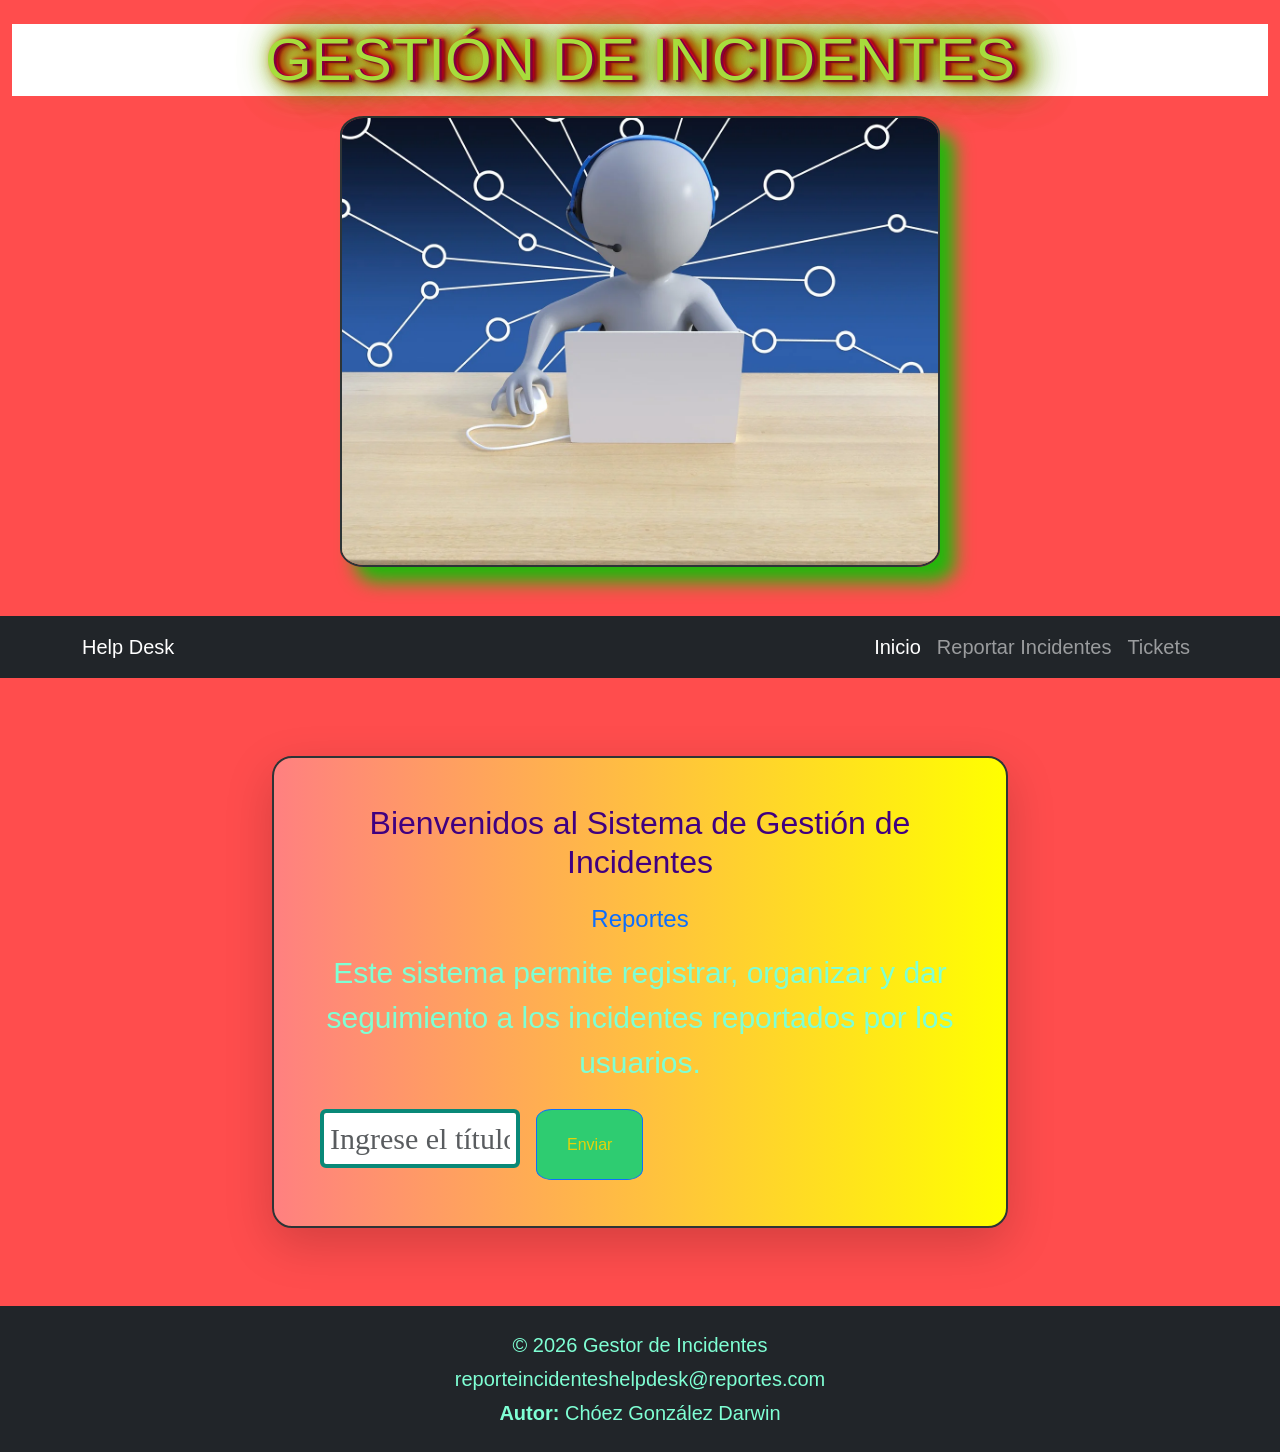
<file: index.html>
<!DOCTYPE html>
<html lang="es">
<head>
    <meta charset="UTF-8">
    <meta name="viewport" content="width=device-width, initial-scale=1.0">
    <title> REPORTE DE INCIDENTES</title>
    <link href="https://cdn.jsdelivr.net/npm/bootstrap@5.3.8/dist/css/bootstrap.min.css" rel="stylesheet" integrity="sha384-sRIl4kxILFvY47J16cr9ZwB07vP4J8+LH7qKQnuqkuIAvNWLzeN8tE5YBujZqJLB" crossorigin="anonymous">
    <link rel="stylesheet" href="styless.css">
</head>
 
<body>
  <header class="container-fluid py-4 text-center">

    <h1>GESTIÓN DE INCIDENTES</h1>

    <img src="imagen/gestordeayuda.jpg"
         class="img-fluid card-imag"
         alt="Gestor de Incidentes">

</header>
<nav class="navbar navbar-expand-md navbar-dark bg-dark">
    <div class="container">
        <a class="navbar-brand" href="#">
            Help Desk
        </a>
        <button class="navbar-toggler"
                type="button"
                data-bs-toggle="collapse"
                data-bs-target="#menu">
            <span class="navbar-toggler-icon"></span>
        </button>
        <div class="collapse navbar-collapse" id="menu">
            <ul class="navbar-nav ms-auto">
                <li class="nav-item">
                    <a class="nav-link active" href="index.html">Inicio</a>
                </li>
                <li class="nav-item">
                    <a class="nav-link" href="reportar.html">Reportar Incidentes</a>
                </li>
                <li class="nav-item">
                    <a class="nav-link" href="tickets.html">Tickets</a>
                </li>
            </ul>
        </div>
    </div>
</nav>
<main class="container py-5">
    <div class="row justify-content-center">
        <div class="col-12 col-md-10 col-lg-8">
            <div class="card shadow-lg">
                <div class="card-body">
                    <h2 class="text-center mb-4">
                        Bienvenidos al Sistema de Gestión de Incidentes
                    </h2>
                    <h4 class="text-center text-primary mb-3">
                        Reportes
                    </h4>
                    <p class="card-text text-center">
                        Este sistema permite registrar, organizar y dar seguimiento a los incidentes reportados por los usuarios.
                    </p>
                    <div class="d-flex flex-column flex-md-row gap-3 mt-4">
                        <input
                            type="text"
                            class="form-control"
                            id="reportes"
                            name="titulo"
                            placeholder="Ingrese el título del incidente">
                        <button class="btn btn-primary">
                            Enviar
                        </button>
                    </div>
                </div>
            </div>
        </div>
    </div>
</main>

<footer class="container-fluid bg-dark text-white text-center py-4">

    <p class="mb-1">
        © 2026 Gestor de Incidentes
    </p>

    <p class="mb-1">
        reporteincidenteshelpdesk@reportes.com
    </p>

    <p class="mb-0">
        <strong>Autor:</strong> Chóez González Darwin
    </p>
</footer>
</body>
</html>
</file>
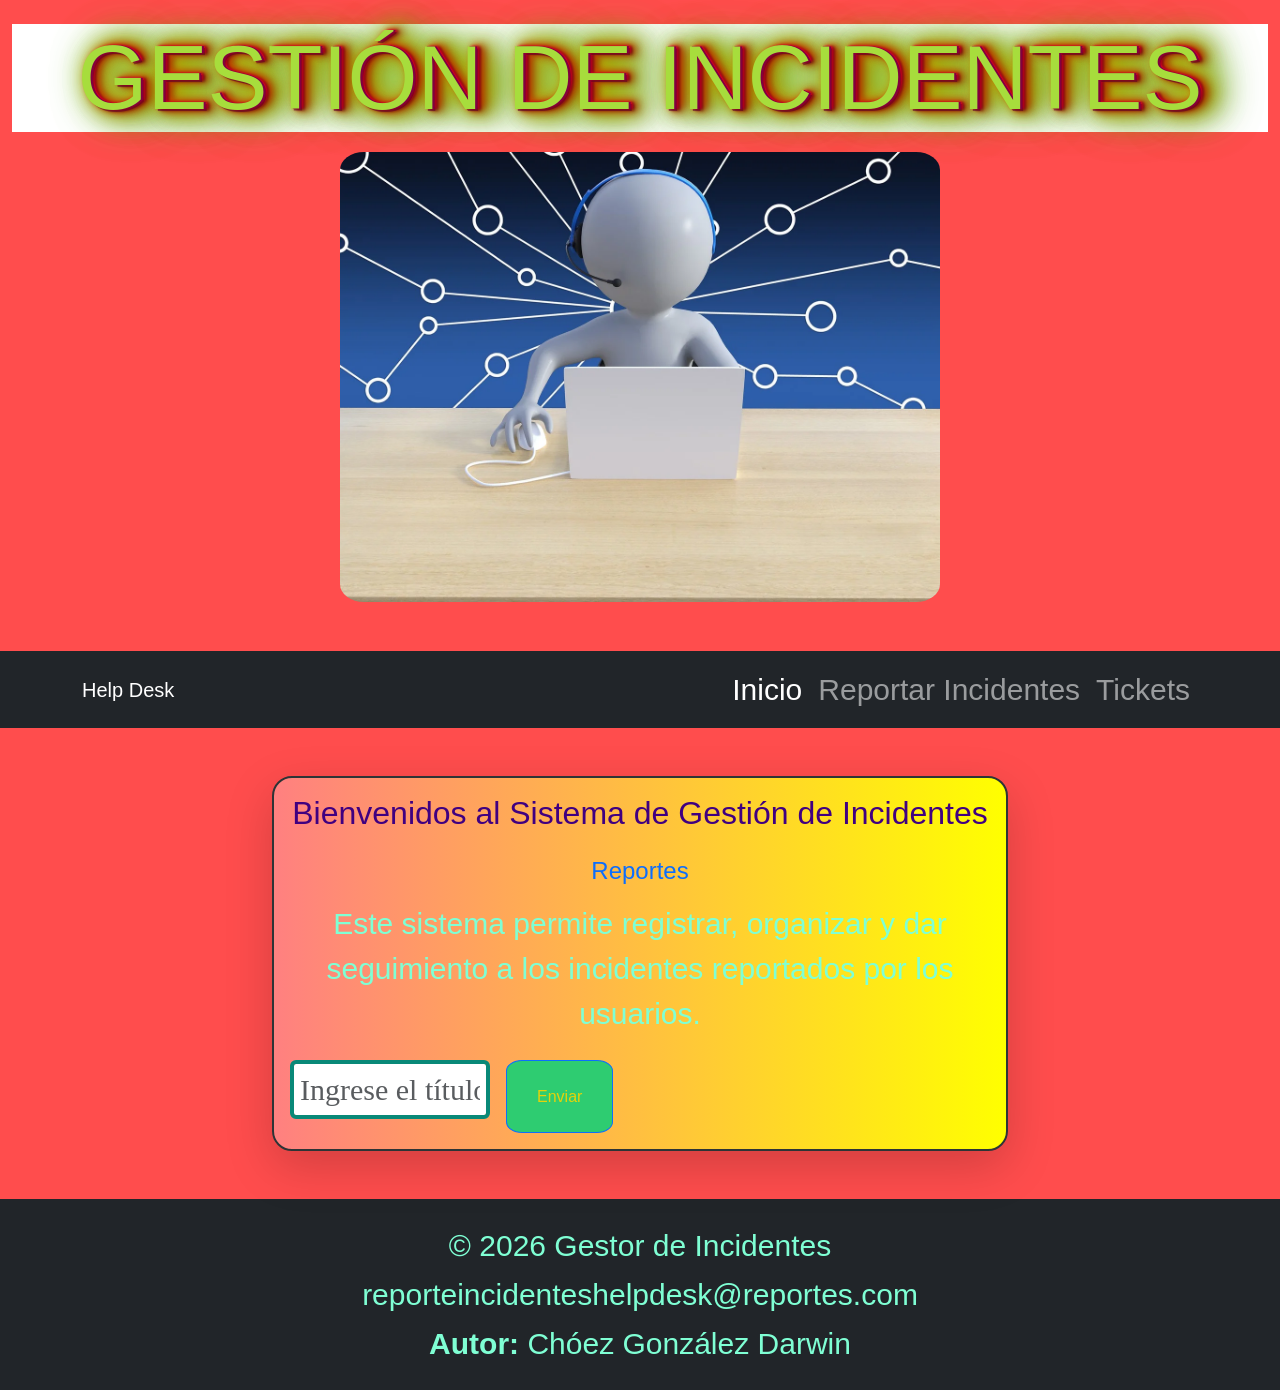
<file: Actividad 6/index.html>
<!DOCTYPE html>
<html lang="es">
<head>
    <meta charset="UTF-8">
    <meta name="viewport" content="width=device-width, initial-scale=1.0">
    <title> REPORTE DE INCIDENTES</title>
    <link href="https://cdn.jsdelivr.net/npm/bootstrap@5.3.8/dist/css/bootstrap.min.css" rel="stylesheet" integrity="sha384-sRIl4kxILFvY47J16cr9ZwB07vP4J8+LH7qKQnuqkuIAvNWLzeN8tE5YBujZqJLB" crossorigin="anonymous">
    <link rel="stylesheet" href="style.css">
</head>
 
<body>
  <header class="container-fluid py-4 text-center">

    <h1>GESTIÓN DE INCIDENTES</h1>

    <img src="imagen/gestordeayuda.jpg"
         class="img-fluid card-imag"
         alt="Gestor de Incidentes">

</header>

<nav class="navbar navbar-expand-md navbar-dark bg-dark">

    <div class="container">

        <a class="navbar-brand" href="#">
            Help Desk
        </a>

        <button class="navbar-toggler"
                type="button"
                data-bs-toggle="collapse"
                data-bs-target="#menu">

            <span class="navbar-toggler-icon"></span>

        </button>

        <div class="collapse navbar-collapse" id="menu">

            <ul class="navbar-nav ms-auto">
                <li class="nav-item">
                    <a class="nav-link active" href="index.html">Inicio</a>
                </li>

                <li class="nav-item">
                    <a class="nav-link" href="reportar.html">Reportar Incidentes</a>
                </li>

                <li class="nav-item">
                    <a class="nav-link" href="tickets.html">Tickets</a>
                </li>
            </ul>
        </div>
    </div>
</nav>
<main class="container py-5">
    <div class="row justify-content-center">
        <div class="col-12 col-md-10 col-lg-8">
            <div class="card shadow-lg">
                <div class="card-body">
                    <h2 class="text-center mb-4">
                        Bienvenidos al Sistema de Gestión de Incidentes
                    </h2>
                    <h4 class="text-center text-primary mb-3">
                        Reportes
                    </h4>
                    <p class="card-text text-center">
                        Este sistema permite registrar, organizar y dar seguimiento a los incidentes reportados por los usuarios.
                    </p>

                    <div class="d-flex flex-column flex-md-row gap-3 mt-4">

                        <input
                            type="text"
                            class="form-control"
                            id="reportes"
                            name="titulo"
                            placeholder="Ingrese el título del incidente">

                        <button class="btn btn-primary">
                            Enviar
                        </button>

                    </div>

                </div>

            </div>

        </div>

    </div>

</main>

<footer class="container-fluid bg-dark text-white text-center py-4">

    <p class="mb-1">
        © 2026 Gestor de Incidentes
    </p>

    <p class="mb-1">
        reporteincidenteshelpdesk@reportes.com
    </p>

    <p class="mb-0">
        <strong>Autor:</strong> Chóez González Darwin
    </p>
</footer>
</body>
</html>
</file>
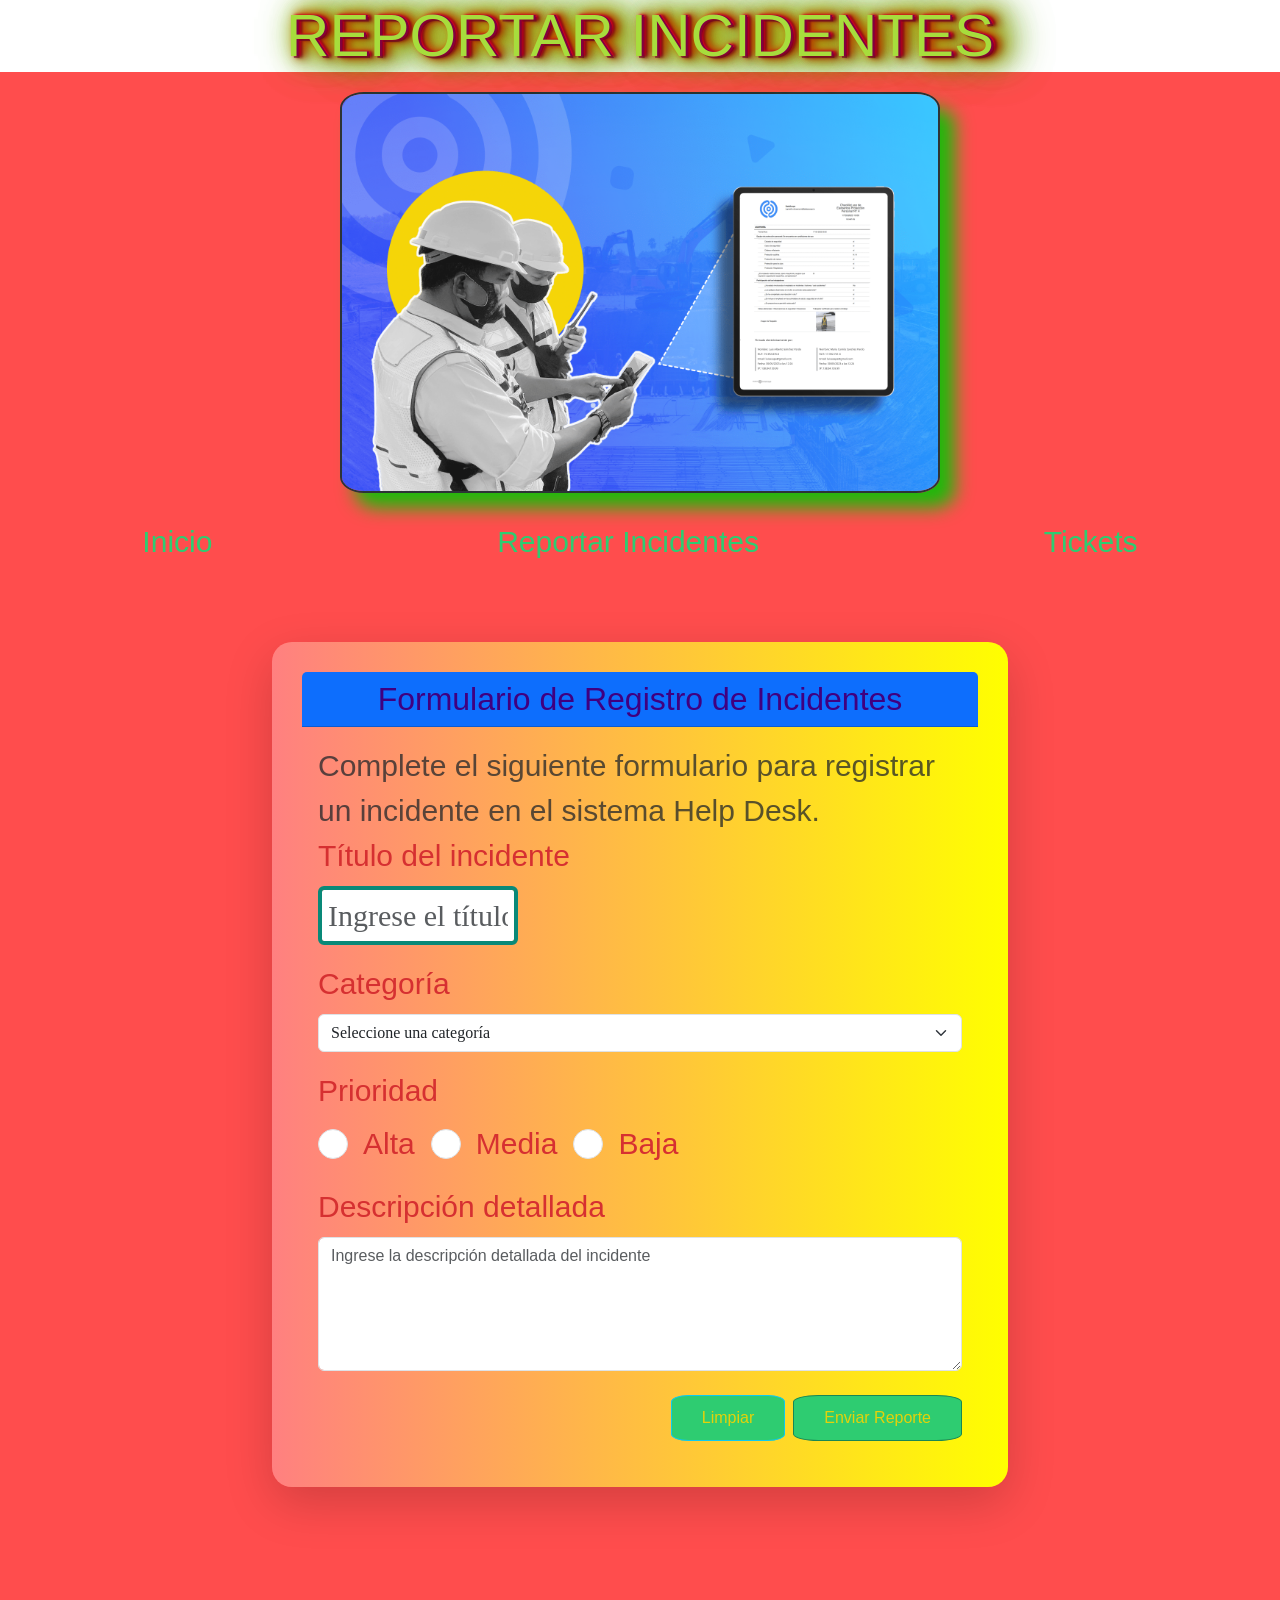
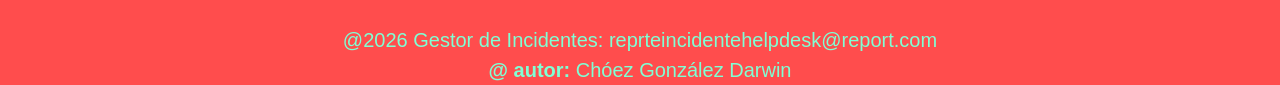
<file: reportar.html>
<!DOCTYPE html>
<html lang="es">
<head>
    <meta charset="UTF-8">
    <meta name="viewport" content="width=device-width, initial-scale=1.0">
    <title>REPORTE DE INCIDENTES</title>
    <link href="https://cdn.jsdelivr.net/npm/bootstrap@5.3.8/dist/css/bootstrap.min.css" rel="stylesheet" integrity="sha384-sRIl4kxILFvY47J16cr9ZwB07vP4J8+LH7qKQnuqkuIAvNWLzeN8tE5YBujZqJLB" crossorigin="anonymous">
    <link rel="stylesheet" href="styless.css">
</head> 

<body>
    <header>
       <h1>REPORTAR INCIDENTES</h1>
        <img src="imagen/Reportes1.png" class="img-fluid card-imag"
         alt="Gestor de Incidentes">
    </header>

    <nav>
        <ul class="nav-bar">
            <li> <a href="/index.html">Inicio</a></li>
            <li><a href="/reportar.html">Reportar Incidentes</a></li>
            <li><a href="/tickets.html">Tickets</a></li>
        </ul>
    </nav>
    <main>
   <div class="container py-5">
    <div class="row justify-content-center">
        <div class="col-12 col-md-10 col-lg-8">
            <div class=" card shadow-lg border-0">
                <div class="card-header bg-primary text-white text-center">
                    <h2 class="mb-0">Formulario de Registro de Incidentes</h2>
                </div>
                   <div class="card-body">
                    <p class="text-muted">
                        Complete el siguiente formulario para registrar un incidente en el sistema Help Desk.
                    </p>

                    <form action="#" method="post">

                        <!-- Título -->
                        <div class="mb-3">
                            <label for="titulo" class="form-label">
                                Título del incidente
                            </label>

                            <input
                                type="text"
                                class="form-control"
                                id="titulo"
                                name="titulo"
                                placeholder="Ingrese el título del incidente"
                                required>
                        </div>

                        <!-- Categoría -->
                        <div class="mb-3">

                            <label for="categoria" class="form-label">
                                Categoría
                            </label>

                            <select class="form-select" id="categoria" name="categoria">

                                <option selected disabled>
                                    Seleccione una categoría
                                </option>

                                <option value="Red">Red</option>

                                <option value="Hardware">Hardware</option>

                                <option value="Software">Software</option>

                            </select>

                        </div>

                        <div class="mb-3">

                            <label class="form-label d-block">
                                Prioridad
                            </label>

                            <div class="d-flex flex-wrap gap-3">

                                <div class="form-check">

                                    <input class="form-check-input"
                                           type="radio"
                                           name="prioridad"
                                           id="alta"
                                           value="Alta">

                                    <label class="form-check-label" for="alta">
                                        Alta
                                    </label>

                                </div>

                                <div class="form-check">

                                    <input class="form-check-input"
                                           type="radio"
                                           name="prioridad"
                                           id="media"
                                           value="Media">

                                    <label class="form-check-label" for="media">
                                        Media
                                    </label>

                                </div>

                                <div class="form-check">

                                    <input class="form-check-input"
                                           type="radio"
                                           name="prioridad"
                                           id="baja"
                                           value="Baja">
                                    <label class="form-check-label" for="baja">
                                        Baja
                                    </label>
                                </div>
                            </div>
                        </div>

                        <div class="mb-4">
                            <label for="descripcion" class="form-label">
                                Descripción detallada
                            </label>
                           <textarea
                                class="form-control"
                                id="descripcion"
                                name="descripcion"
                                rows="5"
                                placeholder="Ingrese la descripción detallada del incidente"
                                required></textarea>
                        </div>

                        <div class="d-flex flex-column flex-md-row justify-content-end gap-2">
                            <button type="reset" class="btn btn-outline-info">
                                Limpiar
                            </button>
                            <button type="submit" class="btn btn-outline-success">
                                Enviar Reporte
                            </button>
                        </div>
                    </form>
                </div>
            </div>
        </div>
    </div>
</div>

       </main>
      <footer class="informer">
            <br><br>
            <p> @2026 Gestor de Incidentes: reprteincidentehelpdesk@report.com</p>
           <p><b>@ autor:</b> Chóez González Darwin</p>
     </footer>
</body>
</html>
</file>
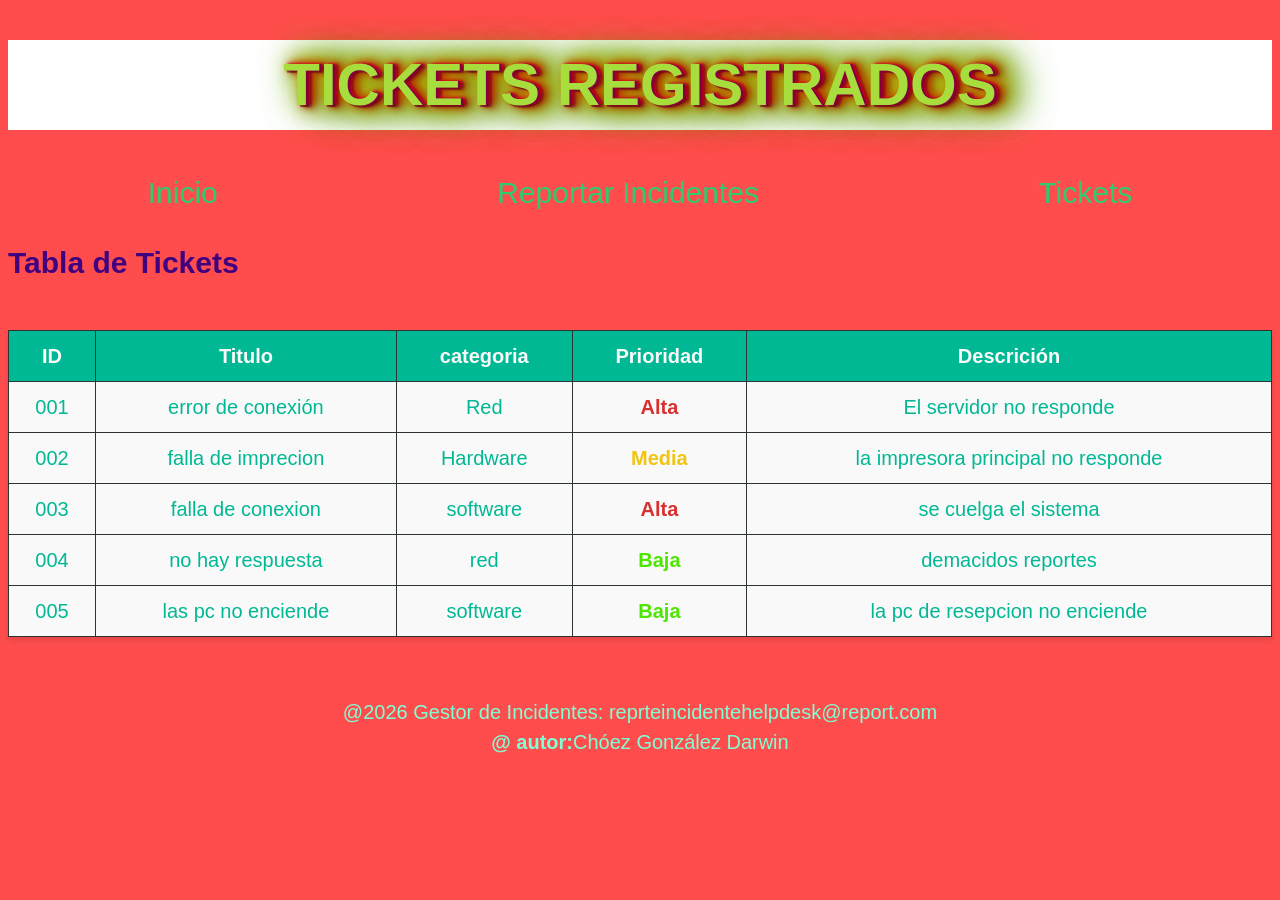
<file: tickets.html>
<!DOCTYPE html>
<html lang="en">
<head>
    <meta charset="UTF-8">
    <meta name="viewport" content="width=device-width, initial-scale=1.0">
    <title>REPORTE DE INCIDENTES</title>
    <link rel="stylesheet" href="styless.css">
</head>
<body>
    <header>
        <h1> TICKETS REGISTRADOS</h1>
    </header>
      <nav>
        <ul class="nav-bar">
            <li><a href="index.html">Inicio</a></li>
            <li><a href="reportar.html">Reportar Incidentes</a></li>
            <li><a href="tickets.html">Tickets</a></li>
        </ul>
    </nav>
<main>
  <div class="container py-4">
    <div class="tabla shadow">
        <div class="tabla-header">
            <h2 class="mb-0">Tabla de Tickets</h2>
        </div>
       <div class="table-responsive">
        <table class="table table-striped table-hover table-bordered align-middle text-center">
         <table class="table-card">
           <thead class="table-dark">
                                    <tr class="titulo-ticket">
                        <th>ID</th>
                        <th>Titulo</th>
                        <th>categoria</th>
                        <th>Prioridad</th>
                        <th>Descrición</th>
                    </tr>
             <tbody>
                    <tr>
                        <td>001</td>
                        <td>error de conexión</td>
                        <td>Red</td>
                        <td><span class="badge-alta">Alta</span></td>
                         <td>El servidor no responde</td>
                    </tr>
                    <tr>
                        <td>002</td>
                        <td>falla de imprecion</td>
                        <td>Hardware</td>
                        <td><span class="badge-media">Media</span></td>
                        <td>la impresora principal no responde</td>
                    </tr>
                    <tr>
                        <td>003</td>
                        <td>falla de conexion</td>
                        <td>software</td>
                        <td><span class="badge-alta">Alta</span></td>
                        <td>se cuelga el sistema</td>
                    </tr>
                    <tr>
                        <td>004</td>
                        <td>no hay respuesta</td>
                        <td>red</td>
                        <td><span class="badge-baja">Baja</span></td>
                        <td>demacidos reportes</td>
                    </tr>
                    <tr>
                        <td>005</td>
                        <td>las pc no enciende</td>
                        <td>software</td>
                        <td><span class="badge-baja">Baja</span></td>
                        <td>la pc de resepcion no enciende</td>
                    </tr>
                </tbody>
            </thead>
        </table>
      </table>
    </div>
  </div>
 </main>
    <footer class="informer">
            <br><br>
            <p> @2026 Gestor de Incidentes: reprteincidentehelpdesk@report.com</p>
            <p><b>@ autor:</b>Chóez González Darwin</p>
        </footer>
</body>
</html>
</file>
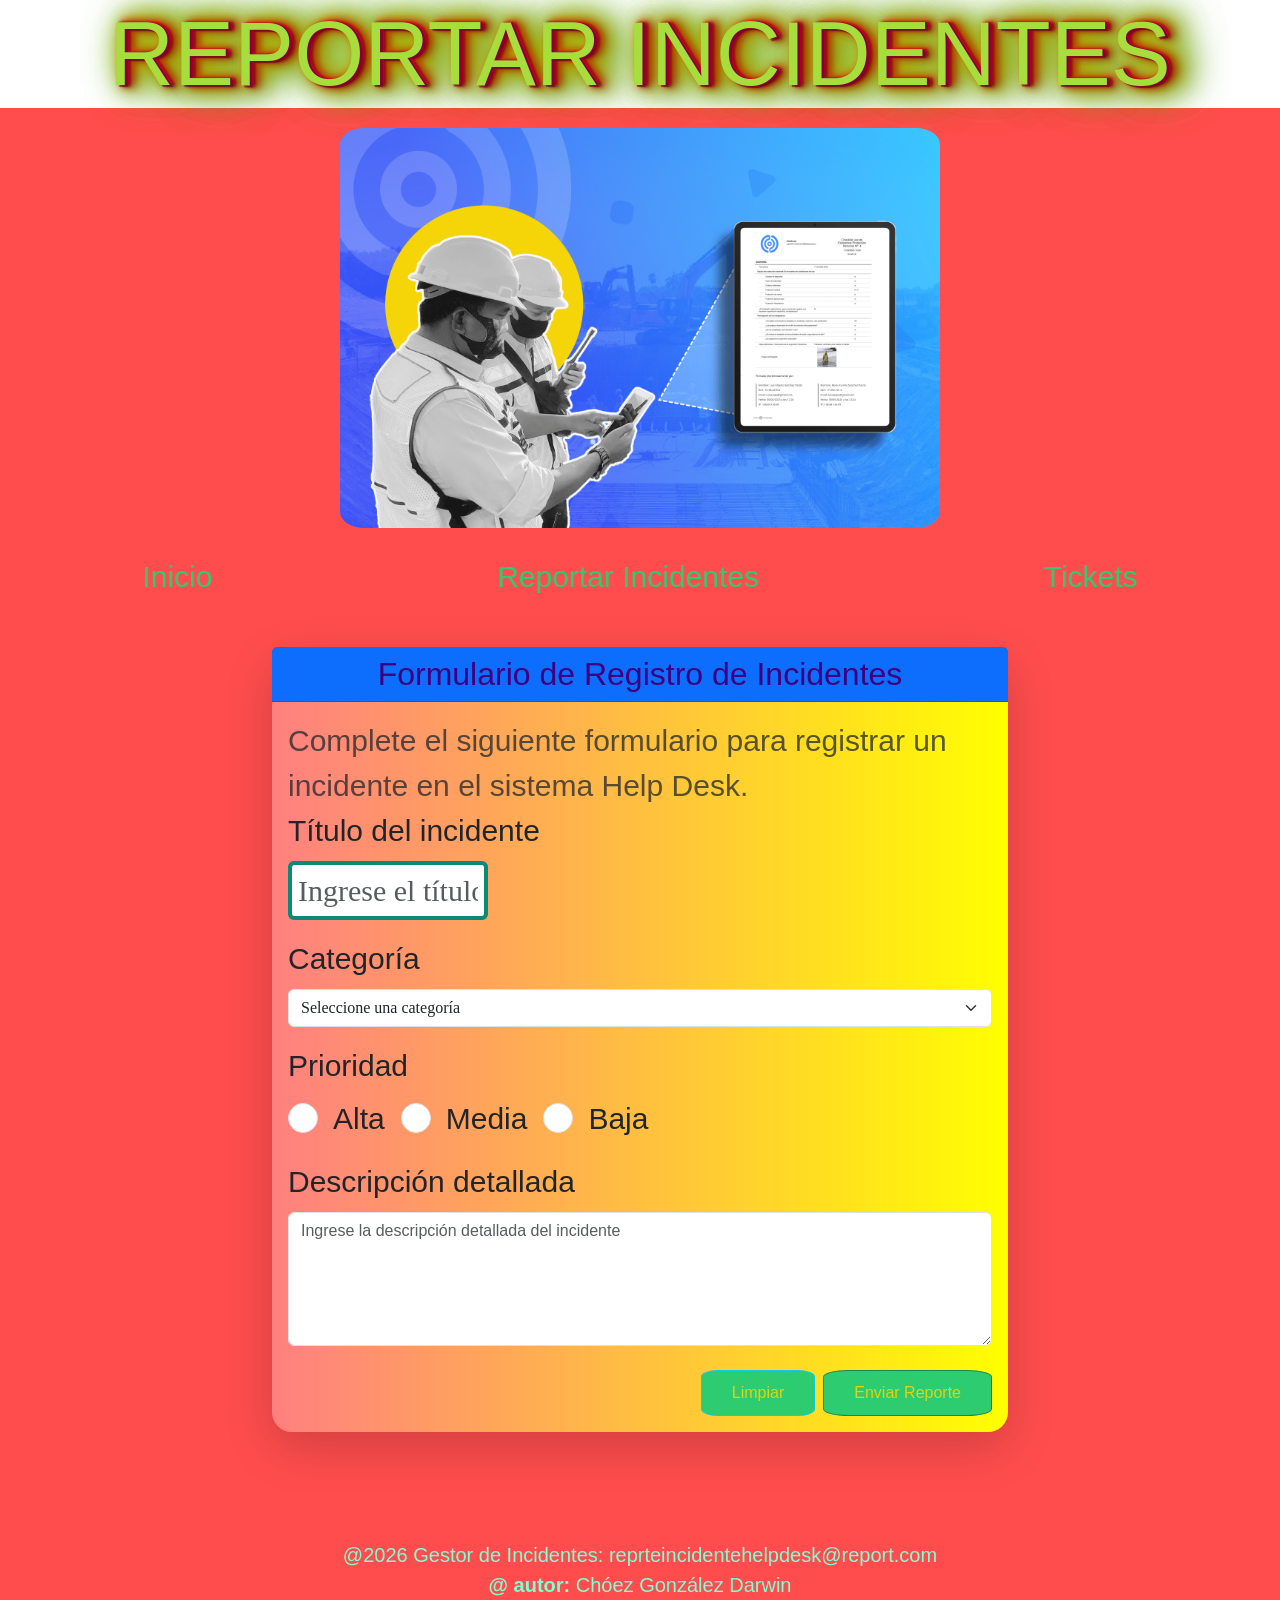
<file: Actividad 6/reportar.html>
<!DOCTYPE html>
<html lang="en">
<head>
    <meta charset="UTF-8">
    <meta name="viewport" content="width=device-width, initial-scale=1.0">
    <title>REPORTE DE INCIDENTES</title>
    <link href="https://cdn.jsdelivr.net/npm/bootstrap@5.3.8/dist/css/bootstrap.min.css" rel="stylesheet" integrity="sha384-sRIl4kxILFvY47J16cr9ZwB07vP4J8+LH7qKQnuqkuIAvNWLzeN8tE5YBujZqJLB" crossorigin="anonymous">
    <link rel="stylesheet" href="style.css">
    
</head> 


<body>
    <header>
        <h1>REPORTAR INCIDENTES</h1>
        <img src="imagen/Reportes1.png" class="img-fluid card-imag"
         alt="Gestor de Incidentes">
    </header>

    <nav>
        <ul class="nav-bar">
            <li> <a href="/index.html">Inicio</a></li>
            <li><a href="/reportar.html">Reportar Incidentes</a></li>
            <li><a href="/tickets.html">Tickets</a></li>
        </ul>
    </nav>
    <main>
       <div class="container py-5">
    <div class="row justify-content-center">
        <div class="col-12 col-md-10 col-lg-8">
            <div class=" card shadow-lg border-0">
                <div class="card-header bg-primary text-white text-center">
                    <h2 class="mb-0">Formulario de Registro de Incidentes</h2>
                </div>
                   <div class="card-body">
                    <p class="text-muted">
                        Complete el siguiente formulario para registrar un incidente en el sistema Help Desk.
                    </p>

                    <form action="#" method="post">

                        <!-- Título -->
                        <div class="mb-3">
                            <label for="titulo" class="form-label">
                                Título del incidente
                            </label>

                            <input
                                type="text"
                                class="form-control"
                                id="titulo"
                                name="titulo"
                                placeholder="Ingrese el título del incidente"
                                required>
                        </div>

                        <!-- Categoría -->
                        <div class="mb-3">

                            <label for="categoria" class="form-label">
                                Categoría
                            </label>

                            <select class="form-select" id="categoria" name="categoria">

                                <option selected disabled>
                                    Seleccione una categoría
                                </option>

                                <option value="Red">Red</option>

                                <option value="Hardware">Hardware</option>

                                <option value="Software">Software</option>

                            </select>

                        </div>

                        <!-- Prioridad -->
                        <div class="mb-3">

                            <label class="form-label d-block">
                                Prioridad
                            </label>

                            <div class="d-flex flex-wrap gap-3">

                                <div class="form-check">

                                    <input class="form-check-input"
                                           type="radio"
                                           name="prioridad"
                                           id="alta"
                                           value="Alta">

                                    <label class="form-check-label" for="alta">
                                        Alta
                                    </label>

                                </div>

                                <div class="form-check">

                                    <input class="form-check-input"
                                           type="radio"
                                           name="prioridad"
                                           id="media"
                                           value="Media">

                                    <label class="form-check-label" for="media">
                                        Media
                                    </label>

                                </div>

                                <div class="form-check">

                                    <input class="form-check-input"
                                           type="radio"
                                           name="prioridad"
                                           id="baja"
                                           value="Baja">
                                    <label class="form-check-label" for="baja">
                                        Baja
                                    </label>
                                </div>
                            </div>
                        </div>

                        <div class="mb-4">
                            <label for="descripcion" class="form-label">
                                Descripción detallada
                            </label>
                           <textarea
                                class="form-control"
                                id="descripcion"
                                name="descripcion"
                                rows="5"
                                placeholder="Ingrese la descripción detallada del incidente"
                                required></textarea>
                        </div>

                        <div class="d-flex flex-column flex-md-row justify-content-end gap-2">
                            <button type="reset" class="btn btn-outline-info">
                                Limpiar
                            </button>
                            <button type="submit" class="btn btn-outline-success">
                                Enviar Reporte
                            </button>
                        </div>
                    </form>
                </div>
            </div>
        </div>
    </div>
</div>

       </main>
      <footer class="informer">
            <br><br>
            <p> @2026 Gestor de Incidentes: reprteincidentehelpdesk@report.com</p>
           <p><b>@ autor:</b> Chóez González Darwin</p>
     </footer>
</body>
</html>
</file>
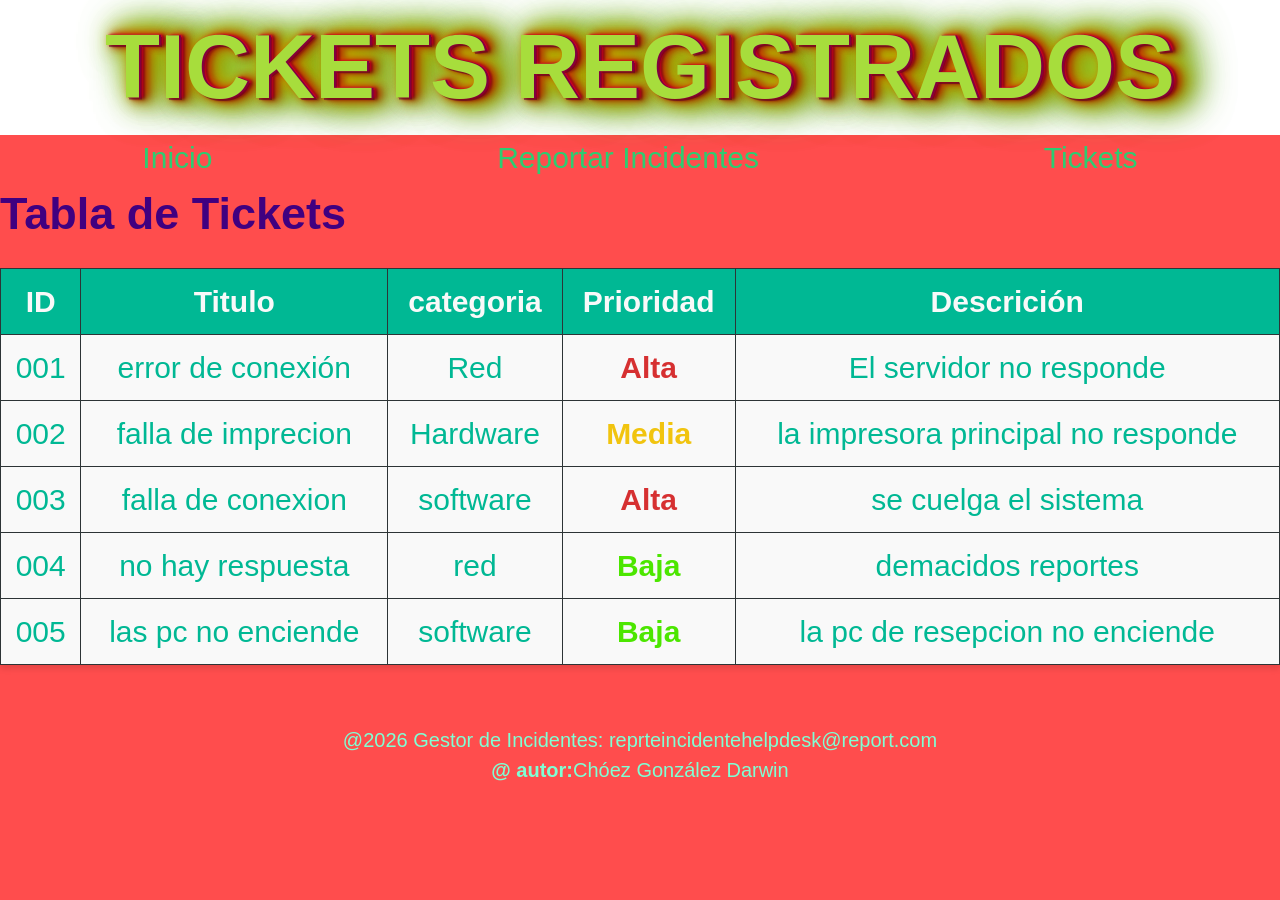
<file: Actividad 6/tickets.html>
<!DOCTYPE html>
<html lang="en">
<head>
    <meta charset="UTF-8">
    <meta name="viewport" content="width=device-width, initial-scale=1.0">
    <title>REPORTE DE INCIDENTES</title>
     
    <link rel="stylesheet" href="style.css">

</head>
<body>
    <header class="card-titulo">
        <h1> TICKETS REGISTRADOS</h1>
    </header>
    <nav>
        <ul class="nav-bar">
            <li><a href="index.html">Inicio</a></li>
            <li><a href="reportar.html">Reportar Incidentes</a></li>
            <li><a href="tickets.html">Tickets</a></li>
        </ul>
    </nav>

<main>
        
<div class="container py-4">
    <div class="tabla shadow">
        <div class="tabla-header">
            <h2 class="mb-0">Tabla de Tickets</h2>
        </div>
            <div class="table-responsive">
                <table class="table table-striped table-hover table-bordered align-middle text-center">
              <table class="table-card">
                    <thead class="table-dark">

             <thead>
                    <tr class="titulo-ticket">
                        <th>ID</th>
                        <th>Titulo</th>
                        <th>categoria</th>
                        <th>Prioridad</th>
                        <th>Descrición</th>
                    </tr>
                </thead>
                <tbody>
                    <tr>
                        <td>001</td>
                        <td>error de conexión</td>
                        <td>Red</td>
                        <td><span class="badge-alta">Alta</span></td>
                         <td>El servidor no responde</td>
                        </tr>
                    <tr>
                        <td>002</td>
                        <td>falla de imprecion</td>
                        <td>Hardware</td>
                         <td><span class="badge-media">Media</span></td>
                        <td>la impresora principal no responde</td>
                    </tr>
                    <tr>
                        <td>003</td>
                        <td>falla de conexion</td>
                        <td>software</td>
                        <td><span class="badge-alta">Alta</span></td>
                        <td>se cuelga el sistema</td>
                    </tr>
                    <tr>
                        <td>004</td>
                        <td>no hay respuesta</td>
                        <td>red</td>
                        <td><span class="badge-baja">Baja</span></td>
                        <td>demacidos reportes</td>
                    </tr>
                    <tr>
                        <td>005</td>
                        <td>las pc no enciende</td>
                        <td>software</td>
                        <td><span class="badge-baja">Baja</span></td>
                        <td>la pc de resepcion no enciende</td>
                    </tr>
                </tbody>
                </table>
          </div>
    </div>
</div>

    </main>
    <footer class="informer">
            <br><br>
            <p> @2026 Gestor de Incidentes: reprteincidentehelpdesk@report.com</p>
            <p><b>@ autor:</b>Chóez González Darwin</p>
        </footer>
</body>
</html>
</file>
<file: styless.css>
/*paleta de colores*/
:root { 
  
 --color-primary: #1182f3;
  --color-secondary: #00b894;
  --color-danger: #d63031;
  --color-success: #2ecc71;
  --color-warning: #f1c40f;
  --color-error: #e74c3c;
  --color-light: #f9f9f9;
  --color-dark: #2d3436;
  --color-verde-verdoso:#006666;
  --color-rosa-coral:#ff8080;
  --color-amarillo-pastel:#FFFF80;
  --color-rojo-coral:#ff4D4D;
  --color-carmin-claro:#ff6699;
  --color-verde-neon:#4dff4d;
  --color-arlequin:#4ce600;
  --color-amarilloelectrico:#ffff00;
  --color-turquezabrillante:#00e6e6;
  --color-magentaoscuro:#990099;
  --color-purpurafrio:#4d004d;
  --color-lavanda:#ffccff;
  --color-borgoña:#99001a;
  --color-rosapalo:#ffccdd;
  --color-verdeislamico:#009900;
  --color-azulbondo:#0095b3;

/* Variables globales */

  --font-base: 'Segoe UI', Arial, serif, sans-serif;
  --font-size-base: 20px;
}

/* Regla general de box-sizing */
*main {
  margin: 0;
  padding: 0;
  box-sizing: border-box;
}

/* Tipografía base aplicada al body */
body {
  font-family: var(--font-base);
  font-size: var(--font-size-base);
  background-color: var(--color-rojo-coral);
  color: var(--color-secondary);
  line-height: 1.5;
}


/*===========================*/
/* Barra de navegación con Flexbox */
.nav-bar {
  display: flex;
  justify-content: space-around;
  list-style: none;
  padding: 0;
  margin: 0;
}

.nav-bar li a {
  text-decoration: none;
  color:var(--color-success);
  font-size: 30px;
}

/* Dashboard con Grid */
.dashboard {
  display: grid;
  grid-template-columns: 300fr 50fr;
  gap: 20px;
  padding: 20px;
  margin: 10px  10px auto;
}

/* Formularios estilizados */
.form-card {
  display: flex;
  flex-direction: column;
  gap: 15px;
}

footer{
    margin-top:auto;
}


/* Responsividad con Media Queries */
@media (max-width: 768px) {
  .nav-bar {
    flex-direction: column;
    align-items: center;
  }
   
   

  .dashboard {
    grid-template-columns: 1fr;
    margin: 10px  10px auto;
    margin: 10%;
    font-size: 20px;
    color:var(--color-verde-verdoso)
  }

  input, table, form {
    width: 100%;
  }
 .nav-bar {
    flex-direction: column;
    align-items: center;
  }

  /*   reportes   */
  .form-card {
    width: 100%;
  }

  textarea, input, select {
    width: 100%;
  }
  /*  para ticket tablas*/

   .table-card {
    font-size: 14px;
    
  }

  .table-card th, .table-card td {
    padding: 20px;
  }

  table {
    width: 100%;
    display: block;
    overflow-x: auto; /* evita scroll horizontal */
  }


/* Móviles */

@media (max-width:768px){

    header h1{
        font-size:1.8rem;
    }

    h2{
        font-size:1.4rem;
    }

    h4{
        font-size:1.1rem;
    }

    .card{
        padding:20px;
    }

    .btn{
        width:100%;
    }

    .card-text{
        text-align:center;
    }

}

/* Pantallas muy pequeñas */

@media (max-width:576px){

    body{
        font-size:16px;
    }

    header{
        padding:20px 10px;
    }

    .card{
        margin:10px;
    }

}


/* Tablet */

@media (max-width:992px){

    header h1{
        font-size:2.3rem;
    }

}

/*    ajustes para movil*/
@media (max-width: 768px) {

    h2{
        font-size:1.5rem;
    }
    header h1{
        font-size:2.3rem;
    }

    .card{
         width:100%;
    max-width:900px;
    margin:auto;
    
    }

    .btn{
        width:100%;
    }

    textarea{
        min-height:140px;
    }

}


}


/* Estilo para tablas tipo tarjeta */
.table-card {
  width: 100%;
  border-collapse: collapse;
  margin-top: 20px;
  background: var(--color-light);
  box-shadow: 0 4px 6px rgba(0,0,0,0.1);
}

.table-card th, .table-card td {
  border: 1px solid var(--color-dark);
  padding: 10px;
  text-align: center;
}

.table-card th {
  background-color: var(--color-secondary);
  color: var(--color-light);
}

.informer{
    color: var(--color-dark);
    font-size: 20px;
    text-align: center;
}

/*=======================*/

.header{
    display:flex;
    flex-direction:column;
    align-items:center;
    justify-content:center;
    gap:20px;
    padding:20px;
}


body p{
    color:aquamarine;
    position: center;
    size:80%;
    margin: auto;
}

header p {
    color:aqua;
    font-weight: 900;
    text-shadow: 2px 0 0px #2ecc71;
    font-size: 200%;
}
    /*  TITULO*/
header h1 {
    color:#A7DDEC;
    background: #FFFFFF;
    text-shadow: 2px 0 0px #800040, 3px 2px 0px rgba(77,0,38,0.5), 3px 0 3px #FF002B, 5px 0 3px #800015, 6px 2px 3px rgba(77,0,13,0.5), 6px 0 9px #FF5500, 8px 0 9px #802A00, 9px 2px 9px rgba(77,25,0,0.5), 9px 0 18px #FFD500, 11px 0 18px #806A00, 12px 2px 18px rgba(77,66,0,0.5), 12px 0 30px #D4FF00, 14px 0 30px #6A8000, 15px 2px 30px rgba(64,77,0,0.5), 15px 0 45px #80FF00, 17px 0 45px #408000, 17px 2px 45px rgba(38,77,0,0.5);
    color: #A7DD3C;
    background: #FFFFFF;
    text-align: center;
    font-size: 300%;
}

.detalle {
    color:#ffbf00;
}
h2{
    color:#400080;
}
/*aplicacion de estilo :hover :focus en los botones*/
.btn {
    color: #e4d20a;;
    background-color:var(--color-success);
    border-radius: 15%;
    padding: 10px 30px;
    font-size: 23px 20px;
}

.btn:hover{
    background:var(--color-magentaoscuro);
   
}
.btn:focus{
  outline: 2px solid var(--color-warning); /* borde visible para accesibilidad */
  outline-offset: 2px;
}

.nav-item:hover{
    color:var(--color-arlequin)
    background:var(--color-magentaoscuro);
}

.btn-selec {
    color:var(--color-amarillo-pastel)
}

.nav-bar li a:hover {
  
  color:var(--color-dark);
  
}


.btn-enviar {
   color:var(--color-light) ;
    background-color: #006666;
    border-radius: 6%;
    background-size: 10px;
    margin: 10px 10px;
    font-style: italic;
    width: 30px;
    border: 5px;
    padding: 6px 30px;
    font-size: 16px;
}


/*Estilos en las terjetas*/
.card{

    width: 100%;
    max-width:900px;
    height: auto;
    color:#d63031;
    background: linear-gradient(to right, #ff8080, yellow);
    font-size:150%;
    border: 2px solid var(--color-dark);
    border-radius: 20px;
    padding: 30px;
    margin: 30px auto;
    box-shadow: 15px 15px 18px #20b90b;
}
.card-imag{
    border-radius: 4%;
    background-position:center;
    margin-bottom: 10%;
    background-size: over;

     width:100%;
    max-width:900px;
    margin: auto;
    padding:0;
    height:auto;
    border:2px solid var(--color-dark);
    border-radius:20px;
    background:linear-gradient(to right,#ff8080,yellow);
    box-shadow:15px 15px 18px #20b90b;
}
.card-imag{
     max-width:600px;
    width:350%;
    height:auto;
    border-radius: 4%;
    background-position:center;
     margin:20px auto;
    margin-bottom: 2%;
    background-size: over;
     display:block;
}
.table-cardt{
    color:#3078d6;
}

.ticket {
    color: var(--color-secondary);
}

/*CAMPO DE FORMULARIO ESTILIZADO*/
/* Campos de texto y listas desplegables */
input[type="text"], select {
  width: 200px;                  /* ancho fijo */
  padding: 3px 6px;               /* espacio interno */
  border: 4px solid #098978;        /* borde gris claro */
  font-family: serif;
  font-size:100%;
  margin-bottom:2%;
  transition: border-color 0.3s ease, box-shadow 0.3s ease;
}

/* Hover: resalta el borde */
input[type="text"]:hover, select:hover {
  border-color: var(--color-warning);
}

/* Focus: sombreado al hacer clic o al recibir foco */
input[type="text"]:focus, select:focus {
  border-color: var(--color-lavanda);
  box-shadow: 0 0 3px var(--color-magentaoscuro);
}

     /* Alertas*/
.badge-alta {
    color:var(--color-danger);
    text-align: center;
    font-size: 100%;
    margin: 1%;
}

.formulario {
    color:var(--color-magentaoscuro);
    text-align: center;
    font-size: 100%;
    margin: 1%;
    padding: 12%;
}


.badge-media{
    color:var(--color-warning);
    text-align: center;
    font-size: 100%;
    margin: 1%;
    font-weight: bolder;
    gap: 0.5rem;
}

.badge-baja{
    color:var(--color-arlequin);
    text-align: center;
    font-size: 100%;
    margin: 1%;
    font-weight: bolder;
}

.badge-alta{
    color:var(--color-danger);
    text-align: center;
    font-size: 100%;
    margin: 1%;
    font-weight: bolder;
}


.alert{
    width: 75%;
    height: 50;
    font-weight: bolder;
    font-size: 150%;
    font-weight: bolder;
    padding: 10px 20px;
    text-align: center;
}
.success{
    color: var(--color-arlequin);
    text-align: center;
    border: 5px dotted black;
    background-color: var(--color-verde-neon);
}
.danger{
    color: var(--color-verde-neon);
    background-color:var(--color-danger);
    border: 5px dotted black;
}

.info{
    color: var(--color-warning);
    background-color:var(--color-amarillo-pastel);
}
</file>
<file: Actividad 6/style.css>
/*paleta de colores*/
:root { 
  
 --color-primary: #1182f3;
  --color-secondary: #00b894;
  --color-danger: #d63031;
  --color-success: #2ecc71;
  --color-warning: #f1c40f;
  --color-error: #e74c3c;
  --color-light: #f9f9f9;
  --color-dark: #2d3436;
  --color-verde-verdoso:#006666;
  --color-rosa-coral:#ff8080;
  --color-amarillo-pastel:#FFFF80;
  --color-rojo-coral:#ff4D4D;
  --color-carmin-claro:#ff6699;
  --color-verde-neon:#4dff4d;
  --color-arlequin:#4ce600;
  --color-amarilloelectrico:#ffff00;
  --color-turquezabrillante:#00e6e6;
  --color-magentaoscuro:#990099;
  --color-purpurafrio:#4d004d;
  --color-lavanda:#ffccff;
  --color-borgoña:#99001a;
  --color-rosapalo:#ffccdd;
  --color-verdeislamico:#009900;
  --color-azulbondo:#0095b3;

/* Variables globales */

  --font-base: 'Segoe UI', Arial, serif, sans-serif;
  --font-size-base: 30px;
}

/* Regla general de box-sizing */
* {
  margin: 0;
  padding: 0;
  box-sizing: border-box;
}

/* Tipografía base aplicada al body */
body {
  font-family: var(--font-base);
  font-size: var(--font-size-base);
  background-color: var(--color-rojo-coral);
  color: var(--color-secondary);
  line-height: 1.5;
}


/*===========================*/
/* Barra de navegación con Flexbox */
.nav-bar {
  display: flex;
  justify-content: space-around;
  list-style: none;
  padding: 0;
  margin: 0;
}

.nav-bar li a {
  text-decoration: none;
  color:var(--color-success);
  font-size: 30px;
}

/* Dashboard con Grid */
.dashboard {
  display: grid;
  grid-template-columns: 300fr 50fr;
  gap: 20px;
  padding: 20px;
  margin: 10px  10px auto;
}

/* Formularios estilizados */
.form-card {
  display: flex;
  flex-direction: column;
  gap: 15px;
}

footer{
    margin-top:auto;
}


/* Responsividad con Media Queries */
@media (max-width: 768px) {
  .nav-bar {
    flex-direction: column;
    align-items: center;
  }
   
   

  .dashboard {
    grid-template-columns: 1fr;
    margin: 10px  10px auto;
    margin: 10%;
    font-size: 20px;
    color:var(--color-verde-verdoso)
  }

  input, table, form {
    width: 100%;
  }
 .nav-bar {
    flex-direction: column;
    align-items: center;
  }

  /*   reportes   */
  .form-card {
    width: 100%;
  }

  textarea, input, select {
    width: 100%;
  }
  /*  para ticket tablas*/

   .table-card {
    font-size: 14px;
    
  }

  .table-card th, .table-card td {
    padding: 20px;
  }

  table {
    width: 100%;
    display: block;
    overflow-x: auto; /* evita scroll horizontal */
  }


/* Móviles */

@media (max-width:768px){

    header h1{
        font-size:1.8rem;
    }

    h2{
        font-size:1.4rem;
    }

    h4{
        font-size:1.1rem;
    }

    .card{
        padding:20px;
    }

    .btn{
        width:100%;
    }

    .card-text{
        text-align:center;
    }

}

/* Pantallas muy pequeñas */

@media (max-width:576px){

    body{
        font-size:16px;
    }

    header{
        padding:20px 10px;
    }

    .card{
        margin:10px;
    }

}


/* Tablet */

@media (max-width:992px){

    header h1{
        font-size:2.3rem;
    }

}

/*    ajustes para movil*/
@media (max-width: 768px) {

    h2{
        font-size:1.5rem;
    }
    header h1{
        font-size:2.3rem;
    }

    .card{
         width:100%;
    max-width:900px;
    margin:auto;
    
    }

    .btn{
        width:100%;
    }

    textarea{
        min-height:140px;
    }

}


}


/* Estilo para tablas tipo tarjeta */
.table-card {
  width: 100%;
  border-collapse: collapse;
  margin-top: 20px;
  background: var(--color-light);
  box-shadow: 0 4px 6px rgba(0,0,0,0.1);
}

.table-card th, .table-card td {
  border: 1px solid var(--color-dark);
  padding: 10px;
  text-align: center;
}

.table-card th {
  background-color: var(--color-secondary);
  color: var(--color-light);
}

.informer{
    color: var(--color-dark);
    font-size: 20px;
    text-align: center;
}

/*=======================*/

.header{
    display:flex;
    flex-direction:column;
    align-items:center;
    justify-content:center;
    gap:20px;
    padding:20px;
}

body p{
    color:aquamarine;
    position: center;
    size:80%;
    margin: auto;
}

header p {
    color:aqua;
    font-weight: 900;
    text-shadow: 2px 0 0px #2ecc71;
    font-size: 200%;
}
    /*  TITULO*/
header h1 {
    color:#A7DDEC;
    background: #FFFFFF;
    text-shadow: 2px 0 0px #800040, 3px 2px 0px rgba(77,0,38,0.5), 3px 0 3px #FF002B, 5px 0 3px #800015, 6px 2px 3px rgba(77,0,13,0.5), 6px 0 9px #FF5500, 8px 0 9px #802A00, 9px 2px 9px rgba(77,25,0,0.5), 9px 0 18px #FFD500, 11px 0 18px #806A00, 12px 2px 18px rgba(77,66,0,0.5), 12px 0 30px #D4FF00, 14px 0 30px #6A8000, 15px 2px 30px rgba(64,77,0,0.5), 15px 0 45px #80FF00, 17px 0 45px #408000, 17px 2px 45px rgba(38,77,0,0.5);
    color: #A7DD3C;
    background: #FFFFFF;
    text-align: center;
    font-size: 300%;
}

.detalle {
    color:#ffbf00;
}
h2{
    color:#400080;
}
/*aplicacion de estilo :hover :focus en los botones*/
.btn {
    color: #e4d20a;;
    background-color:var(--color-success);
    border-radius: 15%;
    padding: 10px 30px;
    font-size: 23px 20px;
}

.btn:hover{
    background:var(--color-magentaoscuro);
   
}
.btn:focus{
  outline: 2px solid var(--color-warning); /* borde visible para accesibilidad */
  outline-offset: 2px;
}

.nav-bar li a:hover {
  
  color:var(--color-dark);
  
}


.btn-enviar {
   color:var(--color-light) ;
    background-color: #006666;
    border-radius: 6%;
    background-size: 10px;
    margin: 10px 10px;
    font-style: italic;
    width: 30px;
    border: 5px;
    padding: 6px 30px;
    font-size: 16px;
}


/*Estilos en las terjetas*/
.card{
     width:100%;
    max-width:900px;
    margin: auto;
    padding:0;
    height:auto;
    border:2px solid var(--color-dark);
    border-radius:20px;
    background:linear-gradient(to right,#ff8080,yellow);
    box-shadow:15px 15px 18px #20b90b;
}
.card-imag{
     max-width:600px;
    width:350%;
    height:auto;
    border-radius: 4%;
    background-position:center;
     margin:20px auto;
    margin-bottom: 2%;
    background-size: over;
     display:block;
}
.table-cardt{
    color:#3078d6;
}

.ticket {
    color: var(--color-secondary);
}

/*CAMPO DE FORMULARIO ESTILIZADO*/
/* Campos de texto y listas desplegables */
input[type="text"], select {
  width: 200px;                  /* ancho fijo */
  padding: 3px 6px;               /* espacio interno */
  border: 4px solid #098978;        /* borde gris claro */
  font-family: serif;
  font-size:100%;
  margin-bottom:2%;
  transition: border-color 0.3s ease, box-shadow 0.3s ease;
}

/* Hover: resalta el borde */
input[type="text"]:hover, select:hover {
  border-color: var(--color-warning);
}

/* Focus: sombreado al hacer clic o al recibir foco */
input[type="text"]:focus, select:focus {
  border-color: var(--color-lavanda);
  box-shadow: 0 0 3px var(--color-magentaoscuro);
}

     /* Alertas*/

.formulario {
    color:var(--color-magentaoscuro);
    text-align: center;
    font-size: 100%;
    margin: 1%;
    padding: 12%;
}


.badge-media{
    color:var(--color-warning);
    text-align: center;
    font-size: 100%;
    margin: 1%;
    font-weight: bolder;
    gap: 0.5rem;
}

.badge-baja{
    color:var(--color-arlequin);
    text-align: center;
    font-size: 100%;
    margin: 1%;
    font-weight: bolder;
}
.badge-alta{
    color:var(--color-danger);
    text-align: center;
    font-size: 100%;
    margin: 1%;
    font-weight: bolder;
}

.alert{
    width: 75%;
    height: 50;
    font-weight: bolder;
    font-size: 150%;
    font-weight: bolder;
    padding: 10px 20px;
    text-align: center;
}
.success{
    color: var(--color-arlequin);
    text-align: center;
    border: 5px dotted black;
    background-color: var(--color-verde-neon);
}
.danger{
    color: var(--color-verde-neon);
    background-color:var(--color-danger);
    border: 5px dotted black;
}

.info{
    color: var(--color-warning);
    background-color:var(--color-amarillo-pastel);
}
</file>
